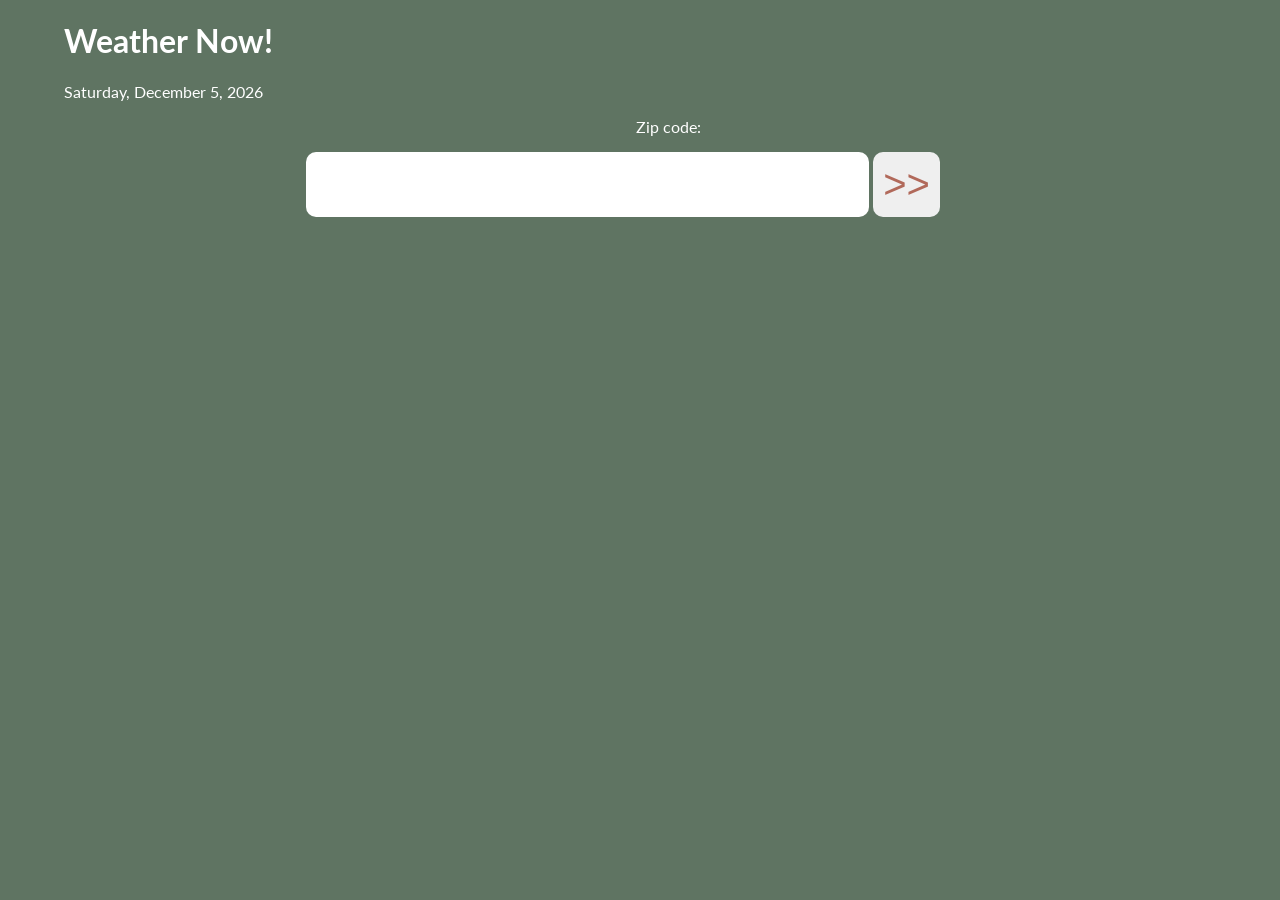
<file: index.html>
<!doctype html>
<html lang="en-us">
 <head>
        <meta charset="utf-8">
        <meta name="viewport" content="width=device-width, initial-scale=1, viewport-fit=cover">
        <title>CIT 261 - Final Project | Nicolas Carlini | BYU-Idaho</title>
        <meta name="description" content="Final Project page for Nicolas Carlini in CIT 261 at Brigham Young University-Idaho. ">
        <meta http-equiv="x-ua-compatible" content="ie=edge">
        <link rel="stylesheet" href="css/weather.css">

 </head>
 <body>
        <header>

        </header>
        <main>
            <h1>Weather Now!</h1>
            <span id="currentDate"></span>
                <p id="zip_code">Zip code:</p>
                  <input type="text" id="city" class="zip_code_text" name="fname">
                <input type="button" value=">>" id="weatherbutton" onclick="get_weather()"/>
            </div>
            <div class="weather_container" id="weather_container">
              <div class="daily" id="daily">
                <div class="icon_container">
                  <div id = "weather_icon"></div>
                </div>
          
                  <section class="weathersummary">
                      <p class="label"><span id="city_temp"></span></p>

                      <p class="label"><span id="description"></span></p>
    
                      <p class="label"><span id="todaytemp"></span></p>

                      <p class="label">Humidity: <span id="humidity"></span>%</p>

                      <p class="label">Wind Direction: <span id="winddirection"></span></p>

                      <p class="label">Wind Speed: <span id="windspeed"></span></p>

                      <p class="label">Wind Chill: <span id="chill_text"></span></p>
                  </section>
                </div>
      

                <section class="forecast">
                  <h3>Next 5 Days</h3>
                  <table>
                    <thead>
                      <tr>
                        <th><span id="dateone"></span></th>
                        <th><span id="datetwo"></span></th>
                        <th><span id="datethree"></span></th>
                        <th><span id="datefour"></span></th>
                        <th><span id="datefive"></span></th>
                      </tr>
                    </thead>
                    <tbody>
                      <tr>
                        <td><span id="dayone"></span>&deg;F</td>
                        <td><span id="daytwo"></span>&deg;F</td>
                        <td><span id="daythree"></span>&deg;F</td>
                        <td><span id="dayfour"></span>&deg;F</td>
                        <td><span id="dayfive"></span>&deg;F</td>
                      </tr>
                    </tbody>
                  </table>
                </section>
            </div>
</div>

             
</main>
<script src="js/weather.js"></script>
  </body>
</html>
</file>
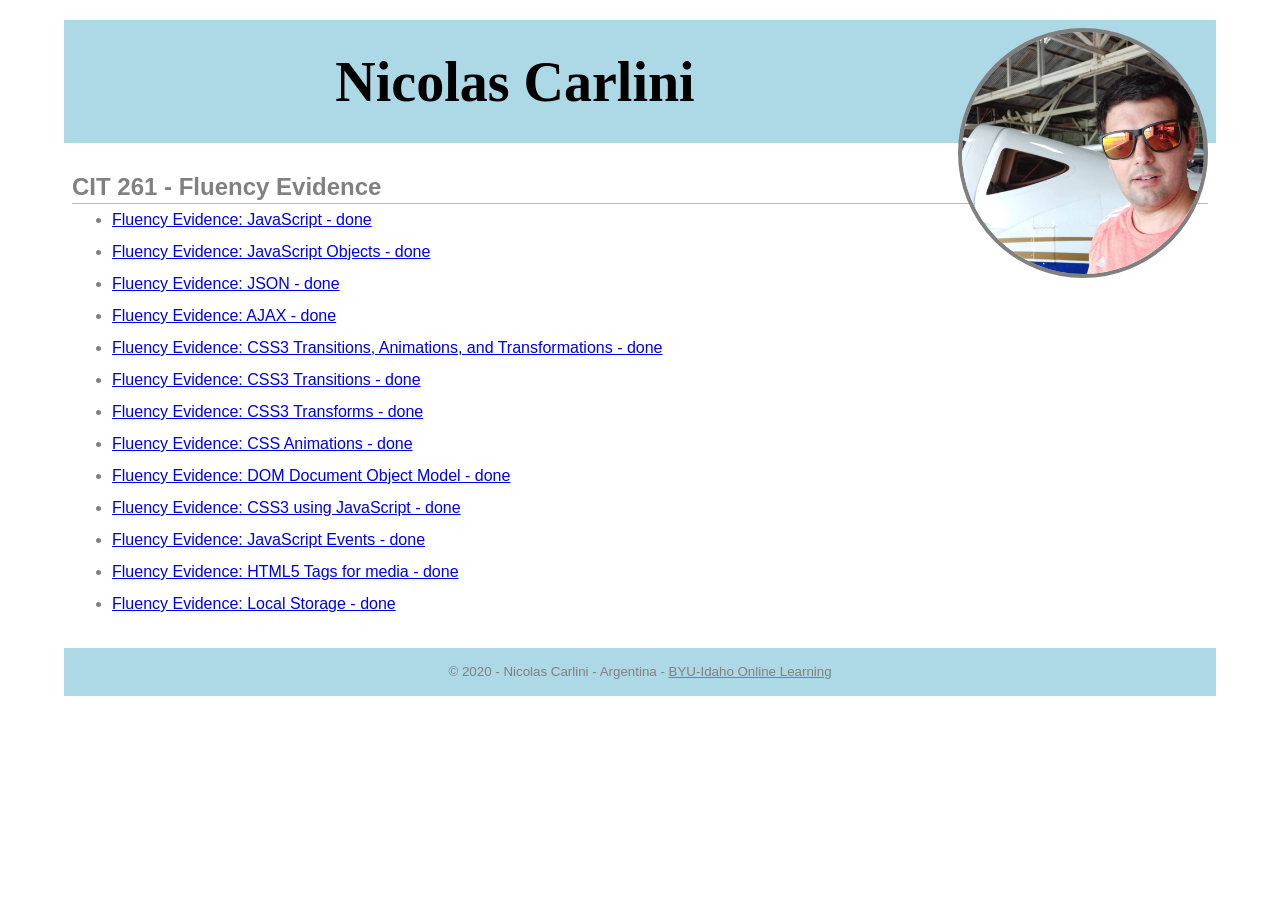
<file: assignments/index.html>
<!doctype html>
<html lang="en-us">
 <head>
        <meta charset="utf-8">
        <meta name="viewport" content="width=device-width, initial-scale=1, viewport-fit=cover">
        <title>CIT 261 - Fluency Evidence | Nicolas Carlini | BYU-Idaho</title>
        <meta name="description" content="Fluency evidence page for Nicolas Carlini in CIT 261 at Brigham Young University-Idaho. ">
        <meta http-equiv="x-ua-compatible" content="ie=edge">
        <link rel="stylesheet" href="css/normalize.css">
        <link rel="stylesheet" href="css/main.css">
 </head>
 <body>
        <header>
            <img src="images/nicolas.jpg" alt="Nicolas Carlini">
            <h1>Nicolas Carlini</h1>
        </header>
        <main>
            <h2>CIT 261 - Fluency Evidence</h2>
            <ul>
                <li><a href="javascript1.html">Fluency Evidence: JavaScript - done</a>
                <li><a href="javascript2.html">Fluency Evidence: JavaScript Objects - done</a></li>
                <li><a href="json.html">Fluency Evidence: JSON - done</a></li>
                <li><a href="json.html">Fluency Evidence: AJAX - done </a></li>
                <li><a href="css3transitions.html">Fluency Evidence: CSS3 Transitions, Animations, and Transformations - done</a></li>
                <li><a href="css3transitions.html">Fluency Evidence: CSS3 Transitions - done</a></li>
                <li><a href="css3.html">Fluency Evidence: CSS3 Transforms - done</a></li>
                <li><a href="css3.html">Fluency Evidence: CSS Animations - done</a></li>
                <li><a href="dom.html">Fluency Evidence: DOM Document Object Model - done</a></li>

                <li><a href="css-javascript.html">Fluency Evidence: CSS3 using JavaScript - done</a></li>
                <li><a href="localstorage.html">Fluency Evidence: JavaScript Events - done</a></li>
                <li><a href="html5.html">Fluency Evidence: HTML5 Tags for media - done</a></li>
                <li><a href="localstorage.html">Fluency Evidence: Local Storage - done</a></li>
                
            </ul>            
    </main>
        <footer>
            <p>&copy; 2020 - Nicolas Carlini - Argentina - <a href="http://www.byui.edu/online">BYU-Idaho Online Learning</a></p>
        </footer>
      </body>
</html>
</file>
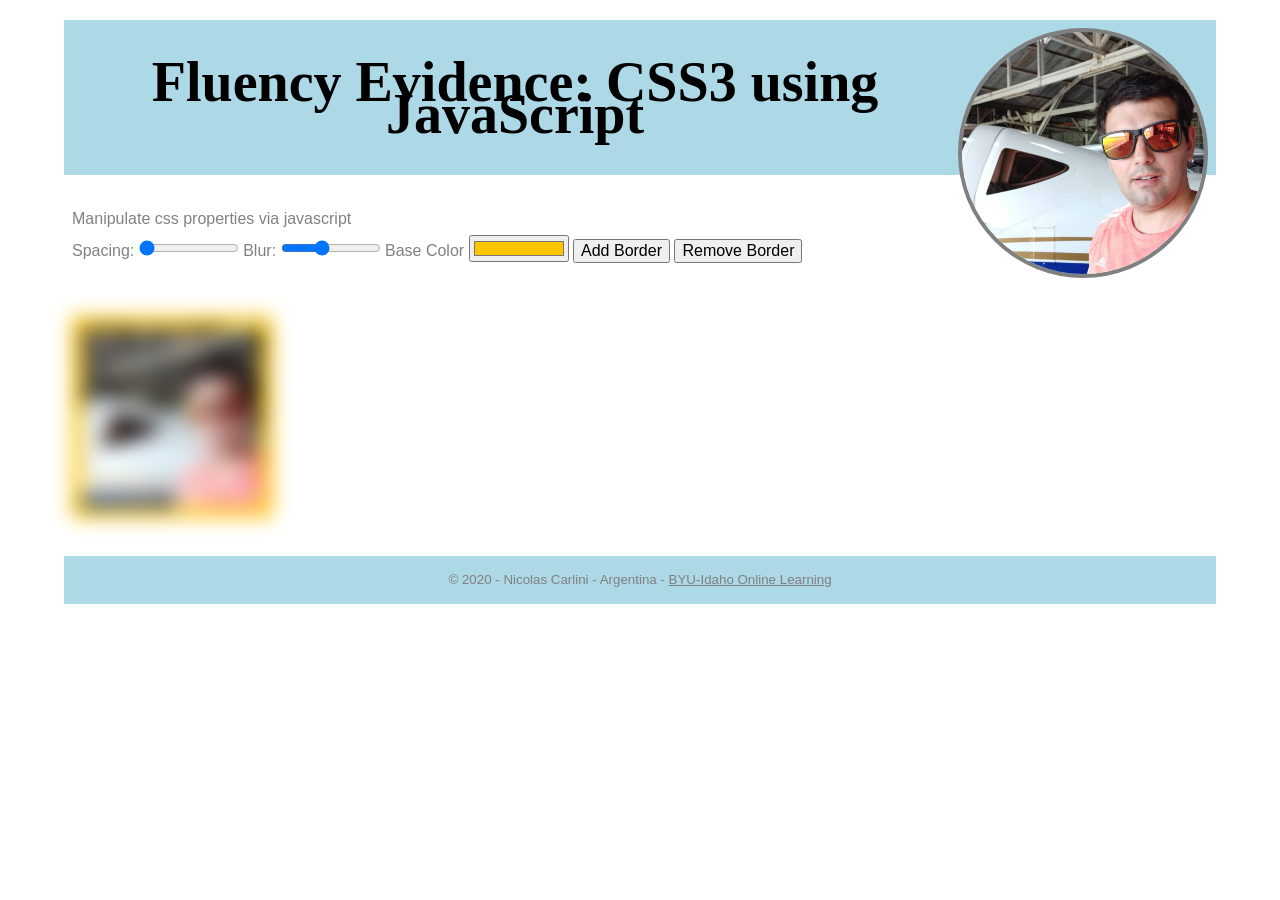
<file: css-javascript.html>
<!doctype html>
<html lang="en-us">
 <head>
        <meta charset="utf-8">
        <meta name="viewport" content="width=device-width, initial-scale=1, viewport-fit=cover">
        <title>CIT 261 - Fluency Evidence | Nicolas Carlini | BYU-Idaho</title>
        <meta name="description" content="Fluency evidence page for Nicolas Carlini in CIT 261 at Brigham Young University-Idaho. ">
        <meta http-equiv="x-ua-compatible" content="ie=edge">
        <link rel="stylesheet" href="css/normalize.css">
        <link rel="stylesheet" href="css/main.css">
        <link rel="stylesheet" href="css/cssjavasript.css">
 </head>
 <body>
        <header>
            <img src="images/nicolas.jpg" alt="Nicolas Carlini">
            <h1>Fluency Evidence: CSS3 using JavaScript</h1>
            
        </header>
        <main>
            <div>
                <a>Manipulate css properties via javascript</a>
                
                <div class="controls">
                  <label>Spacing:</label>
                  <input type="range" id="spacing" min="10" max="200" value="10">
                
                  <label>Blur:</label>
                  <input type="range" id="blur" min="0" max="25" value="10">
                
                  <label>Base Color</label>
                  <input type="color" id="base" value="#ffc600">

                  <button id="borderBtn">Add Border</button>
                  <button id="remBorderBtn">Remove Border</button>
                </div>
                <img src="images/nicolas.jpg" id="profile" class="profile">

              
    </main>
    <script src="js/css3.js"></script>
        <footer>
            <p>&copy; 2020 - Nicolas Carlini - Argentina - <a href="http://www.byui.edu/online">BYU-Idaho Online Learning</a></p>
        </footer>
      </body>
</html>
</file>
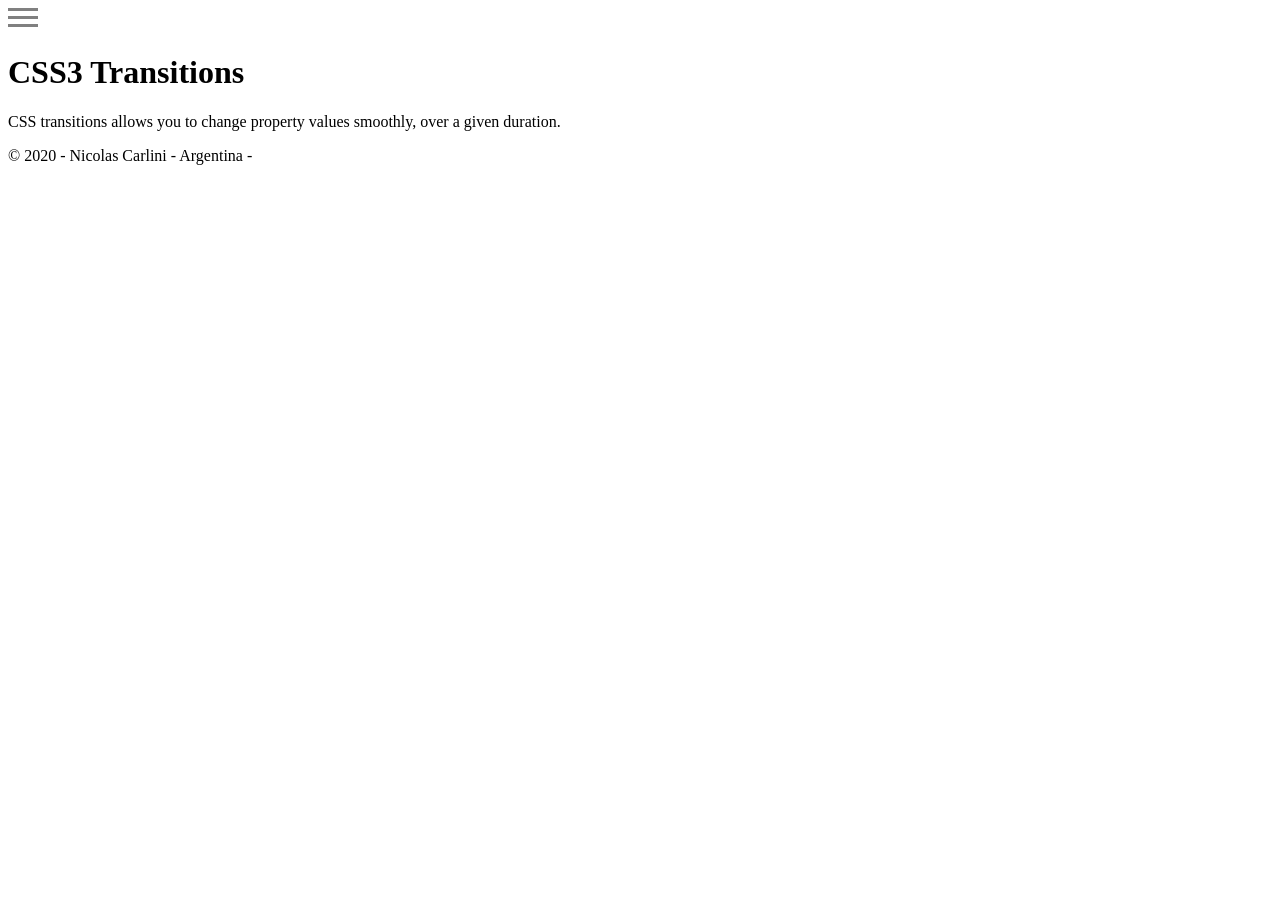
<file: css3transitions.html>
<!doctype html>
<html lang="en-us">
 <head>
        <meta charset="utf-8">
        <meta name="viewport" content="width=device-width, initial-scale=1, viewport-fit=cover">
        <title>CIT 261 - Fluency Evidence | Nicolas Carlini | BYU-Idaho</title>
        <meta name="description" content="Fluency evidence page for Nicolas Carlini in CIT 261 at Brigham Young University-Idaho. ">
        <meta http-equiv="x-ua-compatible" content="ie=edge">
        <link rel="stylesheet" href="css/css3transitions.css">

 </head>
 <body>
        <header>

        </header>
        <main>
                <div class="top">
                    <div class="menuclass" id="menu-icon" onclick="toggleNav()">
                          <span class="icon-bar"></span>
                          <span class="icon-bar"></span>
                          <span class="icon-bar"></span>
                    </div>
                   </div>
                      
                  <div id="myNav" class="sidenav_hide">
                    <a href="index.html">Home</a>
                    <a href="#">Contact</a>
                    <a href="#">Prices</a>
                    <a href="#">Destinations</a>
    
                  
                  </div>
                  
                  <h1 id="heading">CSS3 Transitions</h1>
                    <p>CSS transitions allows you to change property values smoothly, over a given duration.</p>
  
                  
            </div>
    </main>
    <script src="js/togglemenu.js"></script>
        <footer>
            <p>&copy; 2020 - Nicolas Carlini - Argentina - <a href="http://www.byui.edu/online">BYU-Idaho Online Learning</a></p>
        </footer>
      </body>
</html>
</file>
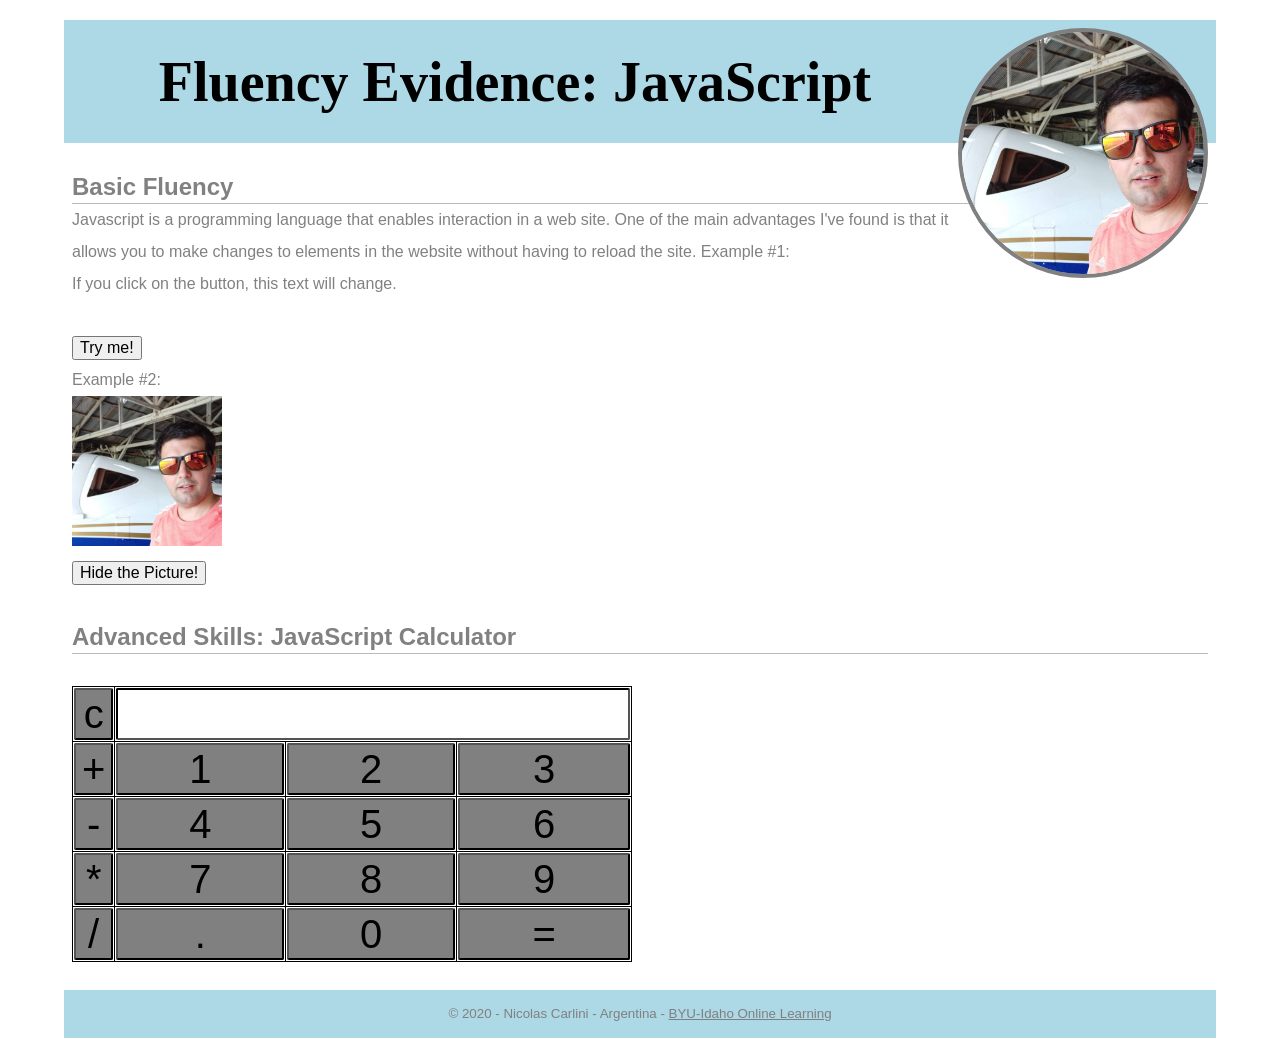
<file: javascrip1.html>
<!doctype html>
<html lang="en-us">
 <head>
        <meta charset="utf-8">
        <meta name="viewport" content="width=device-width, initial-scale=1, viewport-fit=cover">
        <title>CIT 261 - Fluency Evidence | Nicolas Carlini | BYU-Idaho</title>
        <meta name="description" content="Fluency evidence page for Nicolas Carlini in CIT 261 at Brigham Young University-Idaho. ">
        <meta http-equiv="x-ua-compatible" content="ie=edge">
        <link rel="stylesheet" href="css/normalize.css">
        <link rel="stylesheet" href="css/main.css">
 </head>
 <body>
        <header>
            <img src="images/nicolas.jpg" alt="Nicolas Carlini">
            <h1>Fluency Evidence: JavaScript</h1>
        </header>
        <main>
            <h2>Basic Fluency</h2>
            <a>Javascript is a programming language that enables interaction in a web site. One of the main advantages I've found is that it allows you to make changes to elements in the website without having to reload the site.</a>
            <a>Example #1:</a>
            <p id="example1">If you click on the button, this text will change.</p>
            <br>
            <button type="button" onclick='document.getElementById("example1").innerHTML = "I am a new text!"'>Try me!</button>
            <br>
            <a>Example #2:</a>
            <br>
            <img src="images/nicolas.jpg" alt="Nicolas Carlini" id="mypicture" width="150px";>
            <br>
            <button type="button" onclick="document.getElementById('mypicture').style.display='none'">Hide the Picture!</button>
            <br>
            <br>
            <h2>Advanced Skills: JavaScript Calculator</h2>
            <br>

            <div class=”calculator”>
                <table>
                    <tr>
                    <td><input type="button" value="c" onclick="clear_display()"/> </td>
                    <td colspan="3"><input type="text" id="equation"/></td>
                <!-- clr() function will call clr to clear all value -->
                    </tr>
                    <tr>
                <!-- buttons-->
                        <td><input type="button" value="+" onclick="display_text('+')"/> </td>
                        <td><input type="button" value="1" onclick="display_text('1')"/> </td>
                        <td><input type="button" value="2" onclick="display_text('2')"/> </td>
                        <td><input type="button" value="3" onclick="display_text('3')"/> </td>
                    </tr>
                    <tr>
                        <td><input type="button" value="-" onclick="display_text('-')"/> </td>
                        <td><input type="button" value="4" onclick="display_text('4')"/> </td>
                        <td><input type="button" value="5" onclick="display_text('5')"/> </td>
                        <td><input type="button" value="6" onclick="display_text('6')"/> </td>
                    </tr>
                    <tr>
                        <td><input type="button" value="*" onclick="display_text('*')"/> </td>
                        <td><input type="button" value="7" onclick="display_text('7')"/> </td>
                        <td><input type="button" value="8" onclick="display_text('8')"/> </td>
                        <td><input type="button" value="9" onclick="display_text('9')"/> </td>
                    </tr>
                    <tr>
                        <td><input type="button" value="/" onclick="display_text('/')"/> </td>
                        <td><input type="button" value="." onclick="display_text('.')"/> </td>
                        <td><input type="button" value="0" onclick="display_text('0')"/> </td>
                        <!-- This will do the magic: -->
                        <td><input type="button" value="=" onclick="answer()"/> </td>
                    </tr>
                </table>
            </div>
    </main>
    <script src="js/calculator.js"></script>
        <footer>
            <p>&copy; 2020 - Nicolas Carlini - Argentina - <a href="http://www.byui.edu/online">BYU-Idaho Online Learning</a></p>
        </footer>
      </body>
</html>
</file>
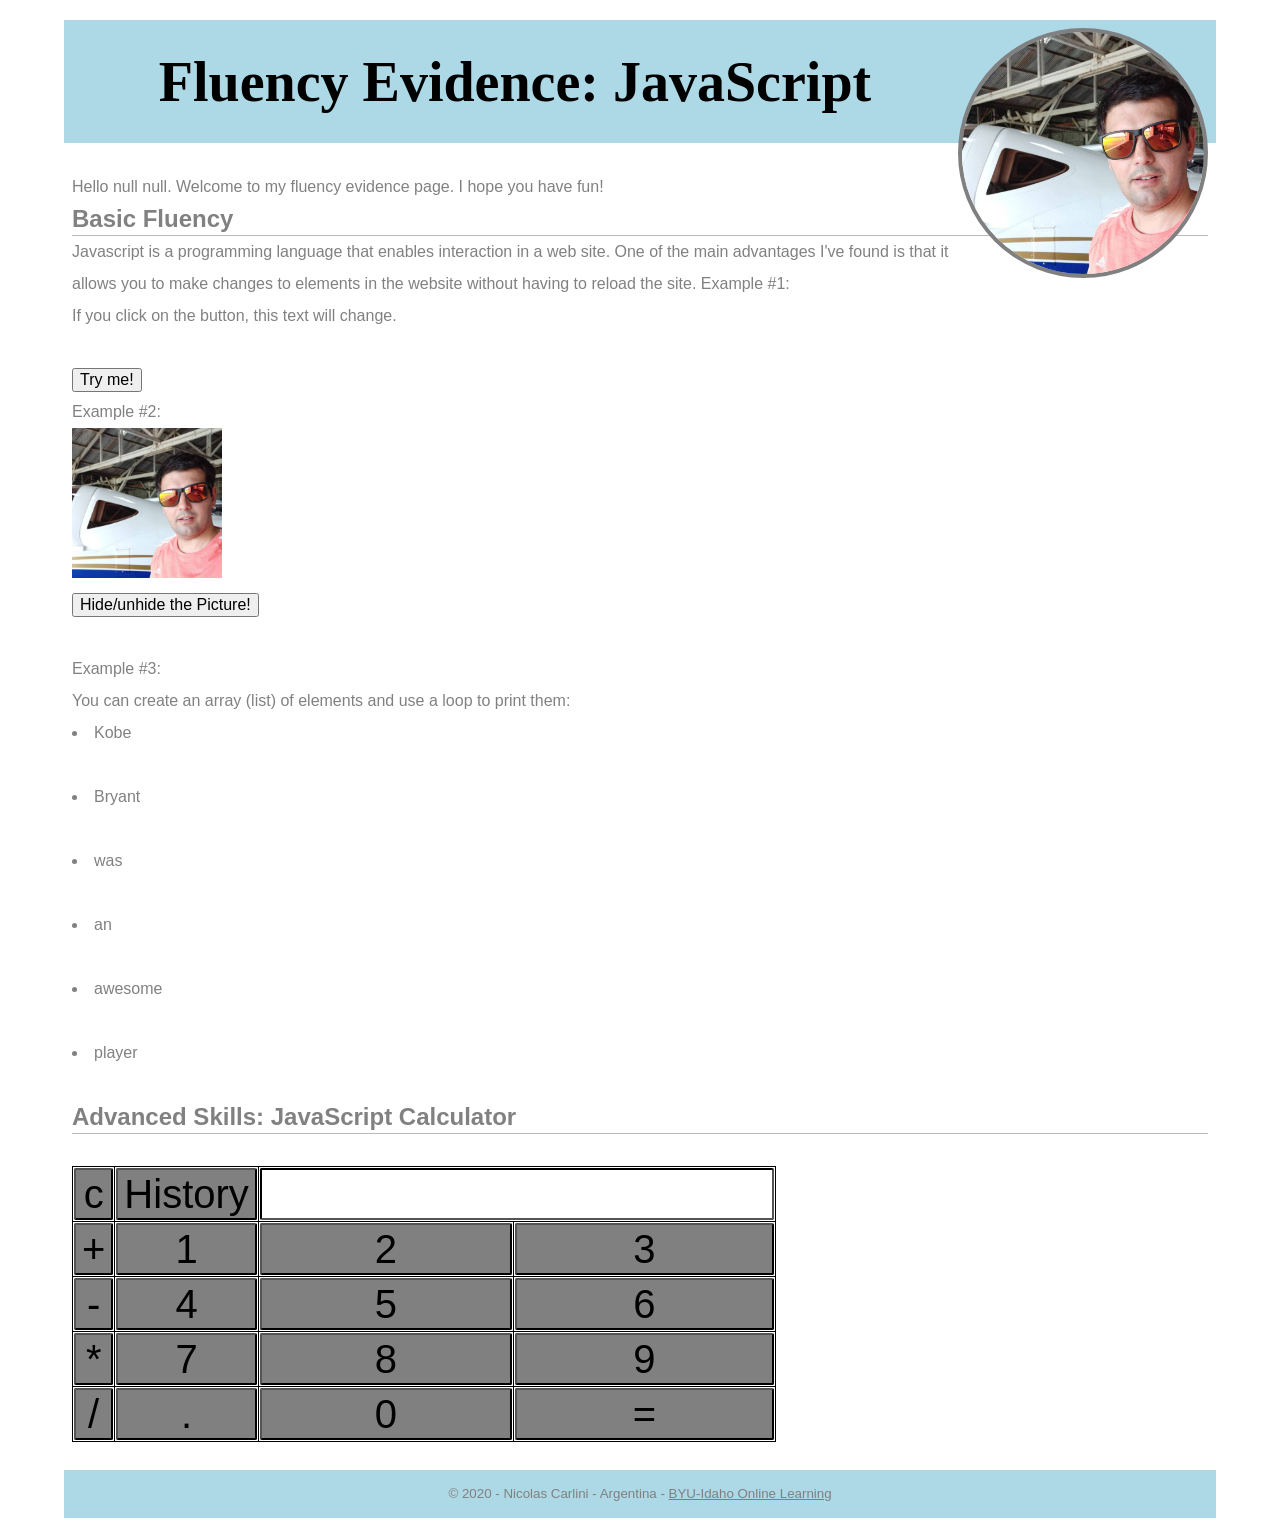
<file: javascript1.html>
<!doctype html>
<html lang="en-us">
 <head>
        <meta charset="utf-8">
        <meta name="viewport" content="width=device-width, initial-scale=1, viewport-fit=cover">
        <title>CIT 261 - Fluency Evidence | Nicolas Carlini | BYU-Idaho</title>
        <meta name="description" content="Fluency evidence page for Nicolas Carlini in CIT 261 at Brigham Young University-Idaho. ">
        <meta http-equiv="x-ua-compatible" content="ie=edge">
        <link rel="stylesheet" href="css/normalize.css">
        <link rel="stylesheet" href="css/main.css">
 </head>
 <body  onload="set_name()">
        <header>
            <img src="images/nicolas.jpg" alt="Nicolas Carlini">
            <h1>Fluency Evidence: JavaScript</h1>

        </header>
        <main>
            <p id="names"> </p> 
            <h2>Basic Fluency</h2>
            <a>Javascript is a programming language that enables interaction in a web site. One of the main advantages I've found is that it allows you to make changes to elements in the website without having to reload the site.</a>
            <a>Example #1:</a>
            <p id="example1">If you click on the button, this text will change.</p>
            <br>
            <button type="button" onclick='document.getElementById("example1").innerHTML = "I am a new text!"'>Try me!</button>
            <br>
            <a>Example #2:</a>
            <br>
            <img src="images/nicolas.jpg" alt="Nicolas Carlini" id="nowyouseeme" width="150px";>
            <br>
            <button type="button" onclick="hide_image()">Hide/unhide the Picture!</button>
            <br>
            <br>
            <a>Example #3:</a>
            <br>
            <a>You can create an array (list) of elements and use a loop to print them: </a>
            <script type="text/javascript">
                var words = new Array("Kobe", "Bryant", "was", "an", "awesome", "player");
                for (i=0;i<words.length;i++)
                {
                    document.write("<li> " + words[i] + "</li><br />");
                }
            </script>

            <h2>Advanced Skills: JavaScript Calculator</h2>
            <br>



            <div class=”calculator”>
                <table>
                    <tr>
                    <td><input type="button" value="c" onclick="clear_display()"/> </td>
                    <td><input type="button" value="History" onclick="show_history()"/> </td>
                    <td colspan="3"><input type="text" id="equation"/></td>
                <!-- clr() function will call clr to clear all value -->
                    </tr>
                    <tr>
                <!-- create buttons using a loop (demostration only!)-->
                    <td><input type="button" value="+" onclick="display_text('+')"/> </td>
                    <script type="text/javascript">
                        for (i=1;i<4;i++)
                        {   
                            console.log(i);  //for logging purposes only...
                            document.write('<td><input type="button" value="'+ i +'" onclick="display_text('+ i +')"/> </td>');
                        }
                    </script>
                    </tr>
                    <tr>
                        <td><input type="button" value="-" onclick="display_text('-')"/> </td>
                        <script type="text/javascript">
                            for (i=4;i<7;i++)
                            {   
                                console.log(i); //for logging purposes only...
                                document.write('<td><input type="button" value="'+ i +'" onclick="display_text('+ i +')"/> </td>');
                            }
                        </script>
                    </tr>
                    <tr>
                        <td><input type="button" value="*" onclick="display_text('*')"/> </td>
                        <script type="text/javascript">
                            for (i=7;i<10;i++)
                            {   
                                console.log(i);  //for logging purposes only...
                                document.write('<td><input type="button" value="'+ i +'" onclick="display_text('+ i +')"/> </td>');
                            }
                        </script>
                    </tr>
                    <tr>
                        <td><input type="button" value="/" onclick="display_text('/')"/> </td>
                        <td><input type="button" value="." onclick="display_text('.')"/> </td>
                        <td><input type="button" value="0" onclick="display_text('0')"/> </td>
                        <!-- This will do the magic: -->
                        <td><input type="button" value="=" onclick="answer()"/> </td>
                    </tr>
                </table>
            </div>
    </main>
    <script src="js/calculator.js"></script>
        <footer>
            <p>&copy; 2020 - Nicolas Carlini - Argentina - <a href="http://www.byui.edu/online">BYU-Idaho Online Learning</a></p>
        </footer>
      </body>
</html>
</file>
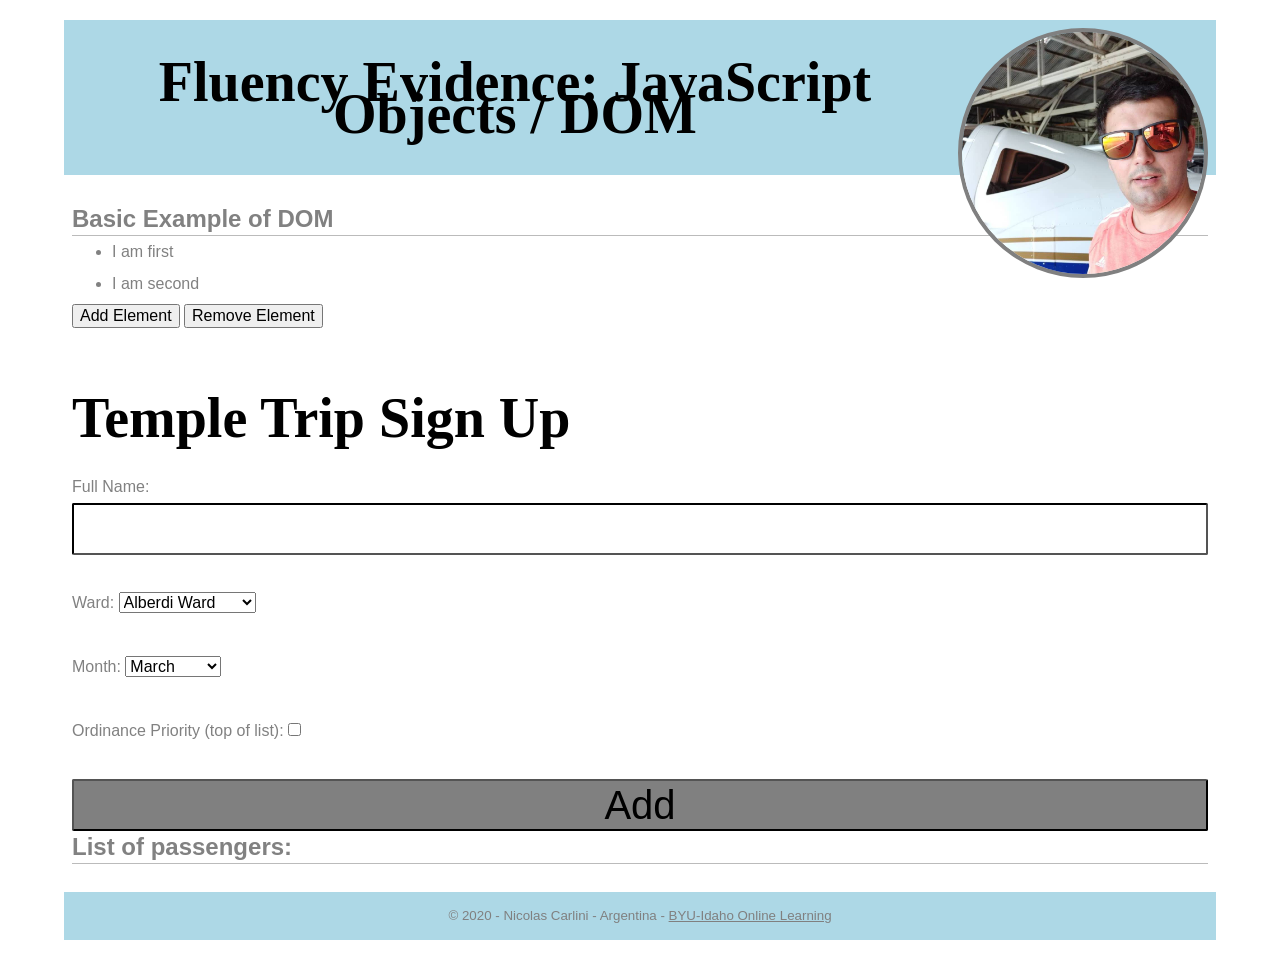
<file: javascript2.html>
<!doctype html>
<html lang="en-us">
 <head>
        <meta charset="utf-8">
        <meta name="viewport" content="width=device-width, initial-scale=1, viewport-fit=cover">
        <title>CIT 261 - Fluency Evidence | Nicolas Carlini | BYU-Idaho</title>
        <meta name="description" content="Fluency evidence page for Nicolas Carlini in CIT 261 at Brigham Young University-Idaho. ">
        <meta http-equiv="x-ua-compatible" content="ie=edge">
        <link rel="stylesheet" href="css/normalize.css">
        <link rel="stylesheet" href="css/main.css">
 </head>
 <body>
        <header>
            <img src="images/nicolas.jpg" alt="Nicolas Carlini">
            <h1>Fluency Evidence: JavaScript Objects / DOM</h1>

        </header>
        <main>
            <h2>Basic Example of DOM</h2>
            <ul id="myList">
                <li>I am first</li>
                <li>I am second</li>
              </ul>
              <button onclick="addThird()">Add Element</button>
              <button onclick="removeThird()">Remove Element</button>
           <br/><br/>
           
            <h1>Temple Trip Sign Up</h1>
            Full Name: <input type ="text" id = "name"><br/><br/>
            Ward:  <select id="ward">
                <option value="Alberdi-768490">Alberdi Ward</option>
                <option value="Fisherton-892323">Fisherton Ward</option>
                <option value="Echesortu-346723">Echesortu Ward</option>
                <option value="Funes-873493">Funes Ward</option>
              </select>
           <br/><br/>
            Month: <select id="month">
                <option value="march">March</option>
                <option value="june">June</option>
                <option value="august">August</option>
                <option value="november">November</option>
              </select>
           <br/><br/>
           Ordinance Priority (top of list): <input type ="checkbox" id = "priority"><br/><br/>
            <input type = "button" id="button" onclick="new_trip()" value = "Add"><br/>
            <h2>List of passengers:</h2>
            <p id="output"></p>
            <div id="total_list"></div>

    </main>
    <script src="js/objects.js"></script>
        <footer>
            <p>&copy; 2020 - Nicolas Carlini - Argentina - <a href="http://www.byui.edu/online">BYU-Idaho Online Learning</a></p>
        </footer>
      </body>
</html>
</file>
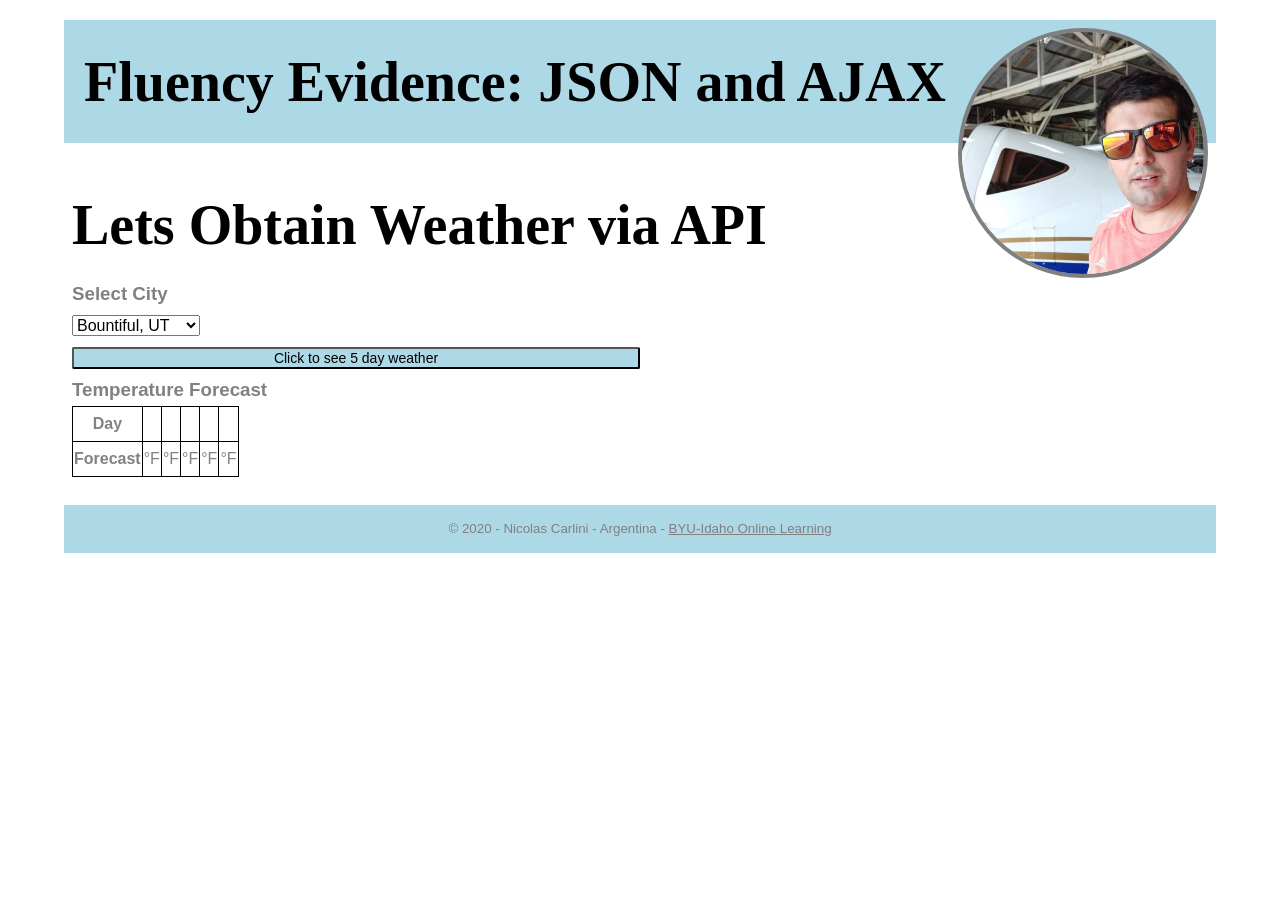
<file: json.html>
<!doctype html>
<html lang="en-us">
 <head>
        <meta charset="utf-8">
        <meta name="viewport" content="width=device-width, initial-scale=1, viewport-fit=cover">
        <title>CIT 261 - Fluency Evidence | Nicolas Carlini | BYU-Idaho</title>
        <meta name="description" content="Fluency evidence page for Nicolas Carlini in CIT 261 at Brigham Young University-Idaho. ">
        <meta http-equiv="x-ua-compatible" content="ie=edge">
        <link rel="stylesheet" href="css/normalize.css">
        <link rel="stylesheet" href="css/main.css">
 </head>
 <body>
        <header>
            <img src="images/nicolas.jpg" alt="Nicolas Carlini">
            <h1>Fluency Evidence: JSON and AJAX</h1>

        </header>
        <main>
            <h1>Lets Obtain Weather via API</h1>
            <div class="city_section">
                <section class="city_combo">
                  <h3>Select City</h3>
                  <select id="city">
                    <option value="84010">Bountiful, UT</option>
                    <option value="91945">San Diego, CA</option>
                    <option value="10001">New York, NY</option>
                    <option value="33101">Miami, FL</option>
                  </select>
                </section>

                <input type="button" value="Click to see 5 day weather" id="weatherbutton" onclick="get_weather()"/>
            </div>
            
              <section class="forecast">
                <h3>Temperature Forecast</h3>
                <table>
                  <thead>
                    <tr>
                      <th>Day</th>
                      <th><span id="dateone"></span></th>
                      <th><span id="datetwo"></span></th>
                      <th><span id="datethree"></span></th>
                      <th><span id="datefour"></span></th>
                      <th><span id="datefive"></span></th>
                    </tr>
                  </thead>
                  <tbody>
                    <tr>
                      <th>Forecast</th>
                      <td><span id="dayone"></span>&deg;F</td>
                      <td><span id="daytwo"></span>&deg;F</td>
                      <td><span id="daythree"></span>&deg;F</td>
                      <td><span id="dayfour"></span>&deg;F</td>
                      <td><span id="dayfive"></span>&deg;F</td>
                    </tr>
                  </tbody>
                </table>
              </section>
  
        </main>
      </main>
      <script src="js/weather.js"></script>
          <footer>
              <p>&copy; 2020 - Nicolas Carlini - Argentina - <a href="http://www.byui.edu/online">BYU-Idaho Online Learning</a></p>
          </footer>
        </body>
  </html>
</file>
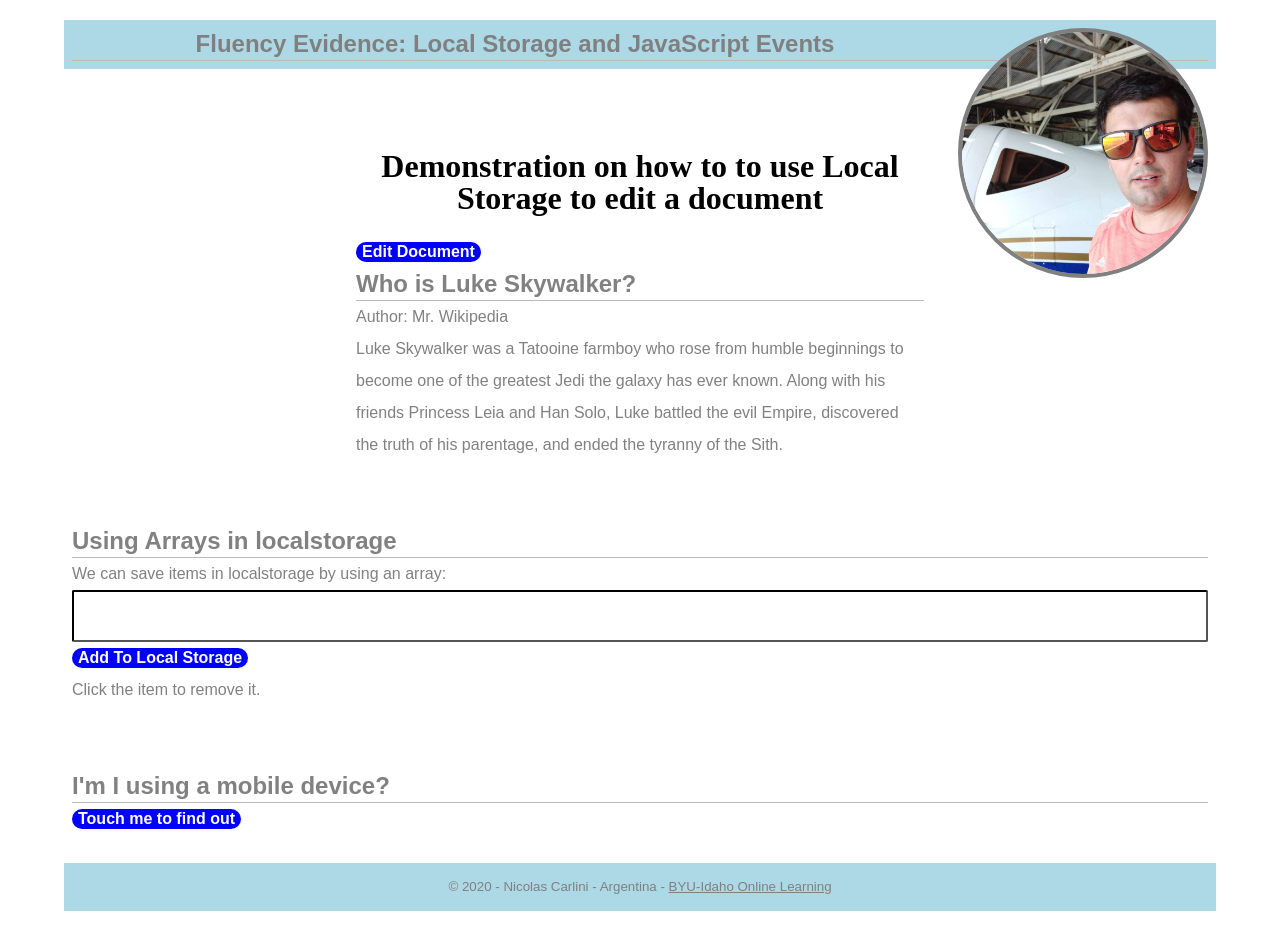
<file: localstorage.html>
<!doctype html>
<html lang="en-us">
 <head>
        <meta charset="utf-8">
        <meta name="viewport" content="width=device-width, initial-scale=1, viewport-fit=cover">
        <title>CIT 261 - Fluency Evidence | Nicolas Carlini | BYU-Idaho</title>
        <meta name="description" content="Fluency evidence page for Nicolas Carlini in CIT 261 at Brigham Young University-Idaho. ">
        <meta http-equiv="x-ua-compatible" content="ie=edge">
        <link rel="stylesheet" href="css/normalize.css">
        <link rel="stylesheet" href="css/main.css">
        <link rel="stylesheet" href="css/localstorage.css">
 </head>
 <body>
        <header>
            <img src="images/nicolas.jpg" alt="Nicolas Carlini">
            <h2>Fluency Evidence: Local Storage and JavaScript Events</h2>
            
        </header>
        <main>
            
            <div id="wrapper">

                <section>
                  <h1 class="headline"> Demonstration on how to to use Local Storage to edit a document</h1>
              
                  <button id="editBtn" type="button">Edit Document</button>
                  <div id="editDocument">
                    <h2 id="title">Who is Luke Skywalker?</h2>
                    <p>Author: <span id="author">Mr. Wikipedia</span>
                    </p>
                    <p id="content">Luke Skywalker was a Tatooine farmboy who rose from humble beginnings to become one of the greatest Jedi the galaxy has ever known. Along with his friends Princess Leia and Han Solo, Luke battled the evil Empire, discovered the truth of his parentage, and ended the tyranny of the Sith.</p>
                  </div>
                </section>
              </div>
              <br>
              <h2>Using Arrays in localstorage </h2>
              <a>We can save items in localstorage by using an array: </a>
              <div>
                <form action="#" name="storageForm" method="post">
                  <input type="text" name="item" id="item"/>
                  <button id="btnAdd">Add To Local Storage</button>
                </form>
                <a>Click the item to remove it.</a>
                <div class="output"></div>
                <br/>
            </div>
            <br>
              <h2> I'm I using a mobile device? </h2>
              <div>
                <button id="touch_me"> Touch me to find out </button>
                <p id="output"></p>
            </div>
    </main>
    <script src="js/localstorage.js"></script>
        <footer>
            <p>&copy; 2020 - Nicolas Carlini - Argentina - <a href="http://www.byui.edu/online">BYU-Idaho Online Learning</a></p>
        </footer>
      </body>
</html>
</file>
<file: css/weather.css>
@import url(https://fonts.googleapis.com/css?family=Lato:300,400,700);

.daily {
    width: 90%;
    height: 500px;
    background: #644749;
	margin-left:auto; 
    margin-right:auto;
    position: absolute;
	top: 240px;
	border-radius: 30px;
}

#city{
	font-size: 2.5em;
    border-radius: 10px;
    margin-left: 20%;
    width: 45%;
    padding: 10px;
    border: none;
    text-align: center;
}

#zip_code{
	text-align: center;
font-size: 1em;
}


.label{
	text-align: center;
}

#weatherbutton{
	color: #b1695a;
    font-size: 2.5em;
    border-radius: 10px;
    padding: 10px;
    border: none;
	text-align: center;
	transition: .5s;
}

#weatherbutton:hover{
	background-color: #b1695a;
	color: #5F7462;;
	border-radius: 20px;
}

#city_temp, #description, #todaytemp{
	font-size: 1.5em;;
}


.weathersummary {
    position: absolute;
    top: 215px;
    left: 5%;
    width: 90%;
}

/* SUNNY */
.sunny { 
    
	animation: sunny 15s linear infinite;
	background: linear-gradient(top, rgba(255,255,255,0) 0%, rgba(255,255,255,0.8) 50%, rgba(255,255,255,0) 100%); 
	height: 140px;
	width: 20px; 
	margin-left: -15px;
	position: absolute;
	left: 52%;
	/*left: 90px;  */
	top: 20px;
}
.sunny:before {
	background: linear-gradient(top, rgba(255,255,255,0) 0%, rgba(255,255,255,0.8) 50%, rgba(255,255,255,0) 100%);
	content: ''; 
	height: 140px; 
	width: 20px;
	opacity: 1; 
	position: absolute;
	bottom: 0px;
	left: 0px; 
	transform: rotate(90deg);
}
.sunny:after {
	background: #FFEE44; 
	border-radius: 50%; 
	box-shadow: rgba(255,255,0,0.2) 0 0 0 15px;
	content: '';  
	height: 80px;
	width: 80px;  
	position: absolute; 
	left: -30px; 
	top: 30px;
}
@keyframes sunny { 
	0% { transform: rotate(0deg); }
	100% { transform: rotate(360deg); }
}

/* CLOUDY */
.cloudy {
    

	left: 45%;
	/* left: 90px;  */
	top: 80px;
  
	animation: cloudy 5s ease-in-out infinite;
	background: #FFFFFF;
	border-radius: 50%;
	box-shadow: 
		#FFFFFF 65px -15px 0 -5px, 
		#FFFFFF 25px -25px, 
		#FFFFFF 30px 10px, 
		#FFFFFF 60px 15px 0 -10px, 
		#FFFFFF 85px 5px 0 -5px;
	height: 50px;
	width: 50px; 
	margin-left: -60px;
	position: absolute;
}
.cloudy:after {
	animation: cloudy_shadow 5s ease-in-out infinite;
	background: #000000;
	border-radius: 50%;
	content: '';
	height: 15px;
	width: 120px;
	opacity: 0.2;
	position: absolute;
	left: 5px; 
	bottom: -60px;
  transform: scale(1);
}
@keyframes cloudy {
	50% { transform: translateY(-20px); }
}
@keyframes cloudy_shadow {
	50% { transform: translateY(20px) scale(.7); opacity:.05; }
}

/* RAINY */
.rainy {
    
  left: 45%;  
	top: 80px;
	animation: rainy 5s ease-in-out infinite 1s;
	background: #CCCCCC; 
	border-radius: 50%;
	box-shadow: 
		#CCCCCC 65px -15px 0 -5px, 
		#CCCCCC 25px -25px, 
		#CCCCCC 30px 10px, 
		#CCCCCC 60px 15px 0 -10px, 
		#CCCCCC 85px 5px 0 -5px;

	height: 50px;
	width: 50px;
	margin-left: -60px;
	position: absolute;
}
.rainy:after {
	animation: rainy_shadow 5s ease-in-out infinite 1s;
	background: #000000;
	border-radius: 50%;
	content: '';
	height: 15px;
	width: 120px;
	opacity: 0.2;
	position: absolute;
	left: 5px; 
	bottom: -60px;
	transform: scale(1);
}
.rainy:before {
	animation: rainy_rain .7s infinite linear;
	content: '';
	background: #CCCCCC;
	border-radius: 50%;
	display: block;
	height: 6px;
	width: 3px;
	opacity: 0.3;
	transform: scale(.9);
}
@keyframes rainy {
	50% { transform: translateY(-20px); }
}
@keyframes rainy_shadow {
	50% { transform: translateY(20px) scale(.7); opacity: 0.05; }
}
@keyframes rainy_rain {
	0% {  
		box-shadow: 
			rgba(0,0,0,0) 30px 30px, 
			rgba(0,0,0,0) 40px 40px,  
			#000 50px 75px, 
			#000 55px 50px, 
			#000 70px 100px, 
			#000 80px 95px, 
			#000 110px 45px, 
			#000 90px 35px; 
	}
	25% {  
	  	box-shadow: 
			#000 30px 45px,
			#000 40px 60px,
			#000 50px 90px,
			#000 55px 65px,
			rgba(0,0,0,0) 70px 120px,
			rgba(0,0,0,0) 80px 120px,
			#000 110px 70px,
			#000 90px 60px;
	}
	26% {  
		box-shadow:
			#000 30px 45px,
			#000 40px 60px,
			#000 50px 90px,
			#000 55px 65px,
			rgba(0,0,0,0) 70px 40px,
			rgba(0,0,0,0) 80px 20px,
			#000 110px 70px,
			#000 90px 60px; 
	}
	50% { 
		box-shadow:
			#000 30px 70px,
			#000 40px 80px,
			rgba(0,0,0,0) 50px 100px,
			#000 55px 80px,
			#000 70px 60px,
			#000 80px 45px,
			#000 110px 95px,
			#000 90px 85px;
	}
	51% {
		box-shadow:
			#000 30px 70px,
			#000 40px 80px,
			rgba(0,0,0,0) 50px 45px,
			#000 55px 80px,
			#000 70px 60px,
			#000 80px 45px,
			#000 110px 95px,
			#000 90px 85px;
	}
	75% {
		box-shadow:
			#000 30px 95px,
			#000 40px 100px,
			#000 50px 60px,
			rgba(0,0,0,0) 55px 95px,
			#000 70px 80px,
			#000 80px 70px,
			rgba(0,0,0,0) 110px 120px,
			rgba(0,0,0,0) 90px 110px;
	}
	76% {
		box-shadow:
			#000 30px 95px,
			#000 40px 100px,
			#000 50px 60px,
			rgba(0,0,0,0) 55px 35px,
			#000 70px 80px,
			#000 80px 70px,
			rgba(0,0,0,0) 110px 25px,
			rgba(0,0,0,0) 90px 15px;
	}
	100% {
		box-shadow:
			rgba(0,0,0,0) 30px 120px,
			rgba(0,0,0,0) 40px 120px,
			#000 50px 75px,
			#000 55px 50px,
			#000 70px 100px,
			#000 80px 95px,
			#000 110px 45px,
			#000 90px 35px;
	}
}


/* RAINBOW */
.rainbow {
    
  left: 52%;  
	top: 80px;
	animation: rainbow 5s ease-in-out infinite;
	border-radius: 170px 0 0 0;
	box-shadow: 
		#FB323C -2px -2px 0 1px,
		#F99716 -4px -4px 0 3px,
		#FEE124 -6px -6px 0 5px,
		#AFDF2E -8px -8px 0 7px,
		#6AD7F8 -10px -10px 0 9px,
		#60B1F5 -12px -12px 0 11px,
		#A3459B -14px -14px 0 13px;
	height: 70px;
	width: 70px;
	margin-left: -40px;
	position: absolute;
  	transform: rotate(40deg);
}
.rainbow:after {
	animation: rainbow_shadow 5s ease-in-out infinite;
	background: #000000;
	border-radius: 50%;
	content: '';
	opacity: 0.2;
	height: 15px;
	width: 120px;
	position: absolute;
	bottom: -23px; 
	left: 17px;
  	transform: rotate(-40deg);
  	transform-origin: 50% 50%;
}
@keyframes rainbow {
	50% { transform: rotate(50deg); }
}
@keyframes rainbow_shadow {
	50% { transform:  rotate(-50deg) translate(10px) scale(.7); opacity: 0.05; }
}

/* STARRY */
.starry {
    
  	left: 90px;  
	top: 160px;
  	animation: starry_star 5s ease-in-out infinite;
	background: #fff;
	border-radius: 50%;  
	box-shadow:  
      	#FFFFFF 26px 7px 0 -1px, 
      	rgba(255,255,255,0.1) -36px -19px 0 -1px, 
      	rgba(255,255,255,0.1) -51px -34px 0 -1px,
      	#FFFFFF -52px -62px 0 -1px, 
      	#FFFFFF 14px -37px, 
      	rgba(255,255,255,0.1) 41px -19px,  
      	#FFFFFF 34px -50px,
      	rgba(255,255,255,0.1) 14px -71px 0 -1px,
      	#FFFFFF 64px -21px 0 -1px, 
      	rgba(255,255,255,0.1) 32px -85px 0 -1px,
      	#FFFFFF 64px -90px,
      	rgba(255,255,255,0.1) 60px -67px 0 -1px,  
      	#FFFFFF 34px -127px,
      	rgba(255,255,255,0.1) -26px -103px 0 -1px;
	height: 4px;
	width: 4px; 
  	margin-left: -10px;
	opacity: 1;
	position: absolute;
}
.starry:after { 
	animation: starry 5s ease-in-out infinite;
	border-radius: 50%;
	box-shadow: #FFFFFF -25px 0;
	content: '';
	height: 100px;
	width: 100px;
	position: absolute;
	top: -106px; 
	transform: rotate(-5deg);
	transform-origin: 0 50%;
}

@keyframes starry {
	50% { transform: rotate(10deg); }
}
@keyframes starry_star {
  50% { 
	box-shadow:  
		rgba(255,255,255,0.1) 26px 7px 0 -1px, 
      	#FFFFFF -36px -19px 0 -1px, 
      	#FFFFFF -51px -34px 0 -1px,
      	rgba(255,255,255,0.1) -52px -62px 0 -1px, 
      	rgba(255,255,255,0.1) 14px -37px,
      	#FFFFFF 41px -19px,   
      	rgba(255,255,255,0.1) 34px -50px,
      	#FFFFFF 14px -71px 0 -1px,
      	rgba(255,255,255,0.1) 64px -21px 0 -1px, 
      	#FFFFFF 32px -85px 0 -1px,
      	rgba(255,255,255,0.1) 64px -90px,
      	#FFFFFF 60px -67px 0 -1px,  
      	rgba(255,255,255,0.1) 34px -127px,
      	#FFFFFF -26px -103px 0 -1px;
	}
}

/* STORMY */
.stormy {
    
  	left: 52%;  
	top: 80px;
	animation: stormy 5s ease-in-out infinite;
	background: #222222;
	border-radius: 50%;
	box-shadow: 
		#222222 65px -15px 0 -5px, 
		#222222 25px -25px, 
		#222222 30px 10px, 
		#222222 60px 15px 0 -10px, 
		#222222 85px 5px 0 -5px;
	height: 50px;  
	width: 50px; 
	margin-left: -70px; 
	position: absolute;
}
.stormy:after {
	animation: stormy_shadow 5s ease-in-out infinite;
	background: #000;
	border-radius: 50%;
	content: '';
	height: 15px; 
	width: 120px; 
	opacity: 0.2;
	position: absolute;
	left: 5px; 
	bottom: -60px;
	transform: scale(1);
}
.stormy:before {
	animation: stormy_thunder 2s steps(1, end) infinite; 
	border-left: 0px solid transparent;
	border-right: 7px solid transparent;
	border-top: 43px solid yellow; 
	box-shadow: yellow -7px -32px;
	content: '';
	display: block;
	height: 0;
	width: 0;
	position: absolute;
	left: 57px;
	top: 70px;
	transform: rotate(14deg);
	transform-origin: 50% -60px;
}
@keyframes stormy {
	50% { transform: translateY(-20px); } 
}  
@keyframes stormy_shadow {
	50% { transform: translateY(20px) scale(.7); opacity: 0.05; }
}
@keyframes stormy_thunder {
	0%  { transform: rotate(20deg); opacity:1; }
	5%  { transform: rotate(-34deg); opacity:1; }
	10% { transform: rotate(0deg); opacity:1; }
	15% { transform: rotate(-34deg); opacity:0; }
}

/* SNOWY */
.snowy {
    
  	left: 52%;  
	top: 80px;
	animation: snowy 5s ease-in-out infinite 1s;
	background: #FFFFFF; 
	border-radius: 50%;
	box-shadow: 
		#FFFFFF 65px -15px 0 -5px, 
		#FFFFFF 25px -25px, 
		#FFFFFF 30px 10px, 
		#FFFFFF 60px 15px 0 -10px, 
		#FFFFFF 85px 5px 0 -5px;

	height: 50px;
	width: 50px;
	margin-left: -60px;
	position: absolute;
}
.snowy:after {
	animation: snowy_shadow 5s ease-in-out infinite 1s;
	background: #000000;
	border-radius: 50%;
	content: '';
	height: 15px;
	width: 120px;
	opacity: 0.2;
	position: absolute;
	left: 8px;
	bottom: -60px;
	transform: scale(1);
}
.snowy:before {
	animation: snowy_snow 2s infinite linear;
	content: '';
	border-radius: 50%;
	display: block;
	height: 7px;
	width: 7px;
	opacity: 0.8;
	transform: scale(.9);
}
@keyframes snowy {
	50% { transform: translateY(-20px); }
}
@keyframes snowy_shadow {
	50% { transform: translateY(20px) scale(.7); opacity: 0.05; }
}
@keyframes snowy_snow {
	0% {  
		box-shadow: 
			rgba(238,238,238,0) 30px 30px, 
			rgba(238,238,238,0) 40px 40px,  
			#EEEEEE 50px 75px, 
			#EEEEEE 55px 50px, 
			#EEEEEE 70px 100px, 
			#EEEEEE 80px 95px, 
			#EEEEEE 110px 45px, 
			#EEEEEE 90px 35px; 
	}
	25% {  
	  	box-shadow: 
			#EEEEEE 30px 45px,
			#EEEEEE 40px 60px,
			#EEEEEE 50px 90px,
			#EEEEEE 55px 65px,
			rgba(238,238,238,0) 70px 120px,
			rgba(238,238,238,0) 80px 120px,
			#EEEEEE 110px 70px,
			#EEEEEE 90px 60px;
	}
	26% {  
		box-shadow:
			#EEEEEE 30px 45px,
			#EEEEEE 40px 60px,
			#EEEEEE 50px 90px,
			#EEEEEE 55px 65px,
			rgba(238,238,238,0) 70px 40px,
			rgba(238,238,238,0) 80px 20px,
			#EEEEEE 110px 70px,
			#EEEEEE 90px 60px; 
	}
	50% { 
		box-shadow:
			#EEEEEE 30px 70px,
			#EEEEEE 40px 80px,
			rgba(238,238,238,0) 50px 100px,
			#EEEEEE 55px 80px,
			#EEEEEE 70px 60px,
			#EEEEEE 80px 45px,
			#EEEEEE 110px 95px,
			#EEEEEE 90px 85px;
	}
	51% {
		box-shadow:
			#EEEEEE 30px 70px,
			#EEEEEE 40px 80px,
			rgba(238,238,238,0) 50px 45px,
			#EEEEEE 55px 80px,
			#EEEEEE 70px 60px,
			#EEEEEE 80px 45px,
			#EEEEEE 110px 95px,
			#EEEEEE 90px 85px;
	}
	75% {
		box-shadow:
			#EEEEEE 30px 95px,
			#EEEEEE 40px 100px,
			#EEEEEE 50px 60px,
			rgba(238,238,238,0) 55px 95px,
			#EEEEEE 70px 80px,
			#EEEEEE 80px 70px,
			rgba(238,238,238,0) 110px 120px,
			rgba(238,238,238,0) 90px 110px;
	}
	76% {
		box-shadow:
			#EEEEEE 30px 95px,
			#EEEEEE 40px 100px,
			#EEEEEE 50px 60px,
			rgba(238,238,238,0) 55px 35px,
			#EEEEEE 70px 80px,
			#EEEEEE 80px 70px,
			rgba(238,238,238,0) 110px 25px,
			rgba(238,238,238,0) 90px 15px;
	}
	100% {
		box-shadow:
			rgba(238,238,238,0) 30px 120px,
			rgba(238,238,238,0) 40px 120px,
			#EEEEEE 50px 75px,
			#EEEEEE 55px 50px,
			#EEEEEE 70px 100px,
			#EEEEEE 80px 95px,
			#EEEEEE 110px 45px,
			#EEEEEE 90px 35px;
	}
}


body {
	font-family: 'Lato', sans-serif;
	color: white;
	background-color: #5F7462;
    overflow-x: hidden;
    margin-left: 5%;
}

.icon_container {
	background: #b1695a;
	border-radius: 20%;
    width: 50%;
    position: absolute;
    height: 200px;
    left: 25%;
    top: 10PX;
}
.forecast{
    top: 530px;
    position: relative;
	height: 150px;
	text-align: center;
	margin-left:auto; 
    margin-right:auto;
}


table {
	background: #012B39;
	border-radius: 0.25em;
	border-collapse: collapse;
	margin-left:auto; 
    margin-right:auto;
  }

  th {
	border-bottom: 1px solid #364043;
	color: #E2B842;
	font-size: 0.85em;
	font-weight: 600;
	padding: 0.5em 1em;
	text-align: left;
  }

  td {
	color: #fff;
	font-weight: 400;
	padding: 0.3em;
  }

  .weather_container{
	  display: none;
  }
</file>
<file: assignments/css/main.css>
* { margin: 0; box-sizing: border-box; } 

body { 
    font-size: 16px; 
    line-height: 32px;
    font-family: Arial, Helvetica, sans-serif;
    color: #818181;
}

h1 {
    font-size: 3.5rem;
    color: rgb(0, 0, 0);
    font-family: fantasy;
}

h2 {
    font-size: 1rem
    text-align: center;
    border-bottom: 1px solid #bbb;
}

header, main, footer {
    margin: 1.25rem auto;
    padding: .5rem;
    max-width: 90%;
}

header, footer, footer a {
    text-align: center;
    background-color: lightblue;
    color: gray;
}

header img {
    width: 250px;
    height: auto;
    float: right;
    border-radius: 50%;
    border:4px solid gray;
}

footer {
    font-size: smaller;
}


input[type="button"]{
    border-radius: 2px;
    background-color:gray;
    color: black;
    border-color:black ;
    width:100%;
    font-size: 40px;
}

input[type="text"]{
    border-radius: 2px;
    text-align: right;
    background-color:white;
    border-color: black ;
    width:100%;
    font-size: 40px;
}

table {
    border-collapse: collapse;
    border: 1px solid black;
  } 
  
th,td {
    border: 1px solid black;
  }

#weatherbutton{
    border-radius: 2px;
    background-color:lightblue;
    color: black;
    border-color:black ;
    width:50%;
    font-size: 14px;
}
</file>
<file: css/main.css>
* { margin: 0; box-sizing: border-box; } 

body { 
    font-size: 16px; 
    line-height: 32px;
    font-family: Arial, Helvetica, sans-serif;
    color: #818181;
}

h1 {
    font-size: 3.5rem;
    color: rgb(0, 0, 0);
    font-family: fantasy;
}

h2 {
    font-size: 1rem
    text-align: center;
    border-bottom: 1px solid #bbb;
}

header, main, footer {
    margin: 1.25rem auto;
    padding: .5rem;
    max-width: 90%;
}

header, footer, footer a {
    text-align: center;
    background-color: lightblue;
    color: gray;
}

header img {
    width: 250px;
    height: auto;
    float: right;
    border-radius: 50%;
    border:4px solid gray;
}

footer {
    font-size: smaller;
}


input[type="button"]{
    border-radius: 2px;
    background-color:gray;
    color: black;
    border-color:black ;
    width:100%;
    font-size: 40px;
}

input[type="text"]{
    border-radius: 2px;
    text-align: right;
    background-color:white;
    border-color: black ;
    width:100%;
    font-size: 40px;
}

table {
    border-collapse: collapse;
    border: 1px solid black;
  } 
  
th,td {
    border: 1px solid black;
  }

#weatherbutton{
    border-radius: 2px;
    background-color:lightblue;
    color: black;
    border-color:black ;
    width:50%;
    font-size: 14px;
}
</file>
<file: css/cssjavasript.css>
:root {
  --base: #ffc600;
  --spacing: 10px;
  --blur: 10px;
}

.profile {
  padding: var(--spacing);
  background: var(--base);
  -webkit-filter: blur(var(--blur));
  filter: blur(var(--blur));
  width: 200px;
}

.controls {
  margin-bottom: 50px;
}

input {
  width:100px;
}

.big_border {
  border: black solid 10px;
}
</file>
<file: css/css3transitions.css>
.sidenav {
    height: 100%; 
    width: 250px; 
    position: fixed; 
    z-index: 0; 
    top: 0; 
    left: 0;
    background-color: black;
    padding-top: 60px;
    transition: 1s; 
  
  }
  
  .sidenav_hide {
    height: 100%;
     position: fixed; 
    width: 0px; 
    position: fixed; 
    z-index: 0; 
    top: 0; 
    left: 0;
    background-color: black;
    padding-top: 60px;
    transition: 1s; 
  }
  
  a{
    display: none;
  }
  
  .sidenav a {
    padding: 5px 5px 5px 20px;
    text-decoration: none;
    font-size: 25px;
    color: gray;
    display: block;
  }
  
  
  .sidenav a:hover {
    color: white;
  }
  
  
  .open {
    height: 30px; 
    width: 250px; 
    position: fixed; 
    z-index: 0; 
    top: 0; 
    left: 0;
    background-color: black;
    padding-top: 10px;
    transition: 1s; 
  }
  
  #menu-icon{
    color: gray;
     height: 25px;
     width: 30px;
     cursor: pointer;
     z-index: 1;
  }
  
  
  
  .icon-bar {
    display: block;
    width: 100%;
    height: 3px;
    background: gray;
    transition: 1s;
    
  }
  .icon-bar + .icon-bar {
    margin-top: 5px;
   
  }
  
  
  .open .icon-bar:nth-of-type(1) {
    transform: translate3d(200px,8px,0) rotate(45deg);
  
  }
  
  .open .icon-bar:nth-of-type(2) {
    background-color: black;
  }
  .open .icon-bar:nth-of-type(3) {
    transform: translate3d(200px,-8px,0) rotate(-45deg);
  }
  
  .preserveheader {
    margin-top: 54px;
  }
  
  .icon-bar:hover{
    background-color: white;
  
  }


  .container {
    height: 100px;
    width: 100px;
    padding: 2px;
}


  
a:hover{
  animation: morphing-menu 1s linear infinite;
}

@keyframes morphing-menu{
  0% {border-radius: 0%}
  25% { 
      border-radius: 50%;
      background-color: gray;
  }
  75% { 
      border-radius: 0%;
      background-color: black;

  }

}
</file>
<file: css/localstorage.css>
.headline{
    font-size: 2em;
    text-align: center;
  }
  
  #wrapper {
    width: 600px;
    background: #FFF;
    padding: 1em;
    margin: 1em auto;
    border-radius: 3px;
  }
  
  button {
    border: none;
    background: blue;
    border-radius: 10px;
    color: white;
    font-weight: bold;
  }
  
  button:hover, button:focus {
    cursor: pointer;
    outline: none;
  }
  
  #editor {
    padding: 1em;
    background: gray;
    border-radius: 3px;
  }
  
  #editor:focus {
    background: #FFF;
    border-color: #69c773;
  }
  
  .output{
      height: 100%;
      width: 100%;
  }
</file>
